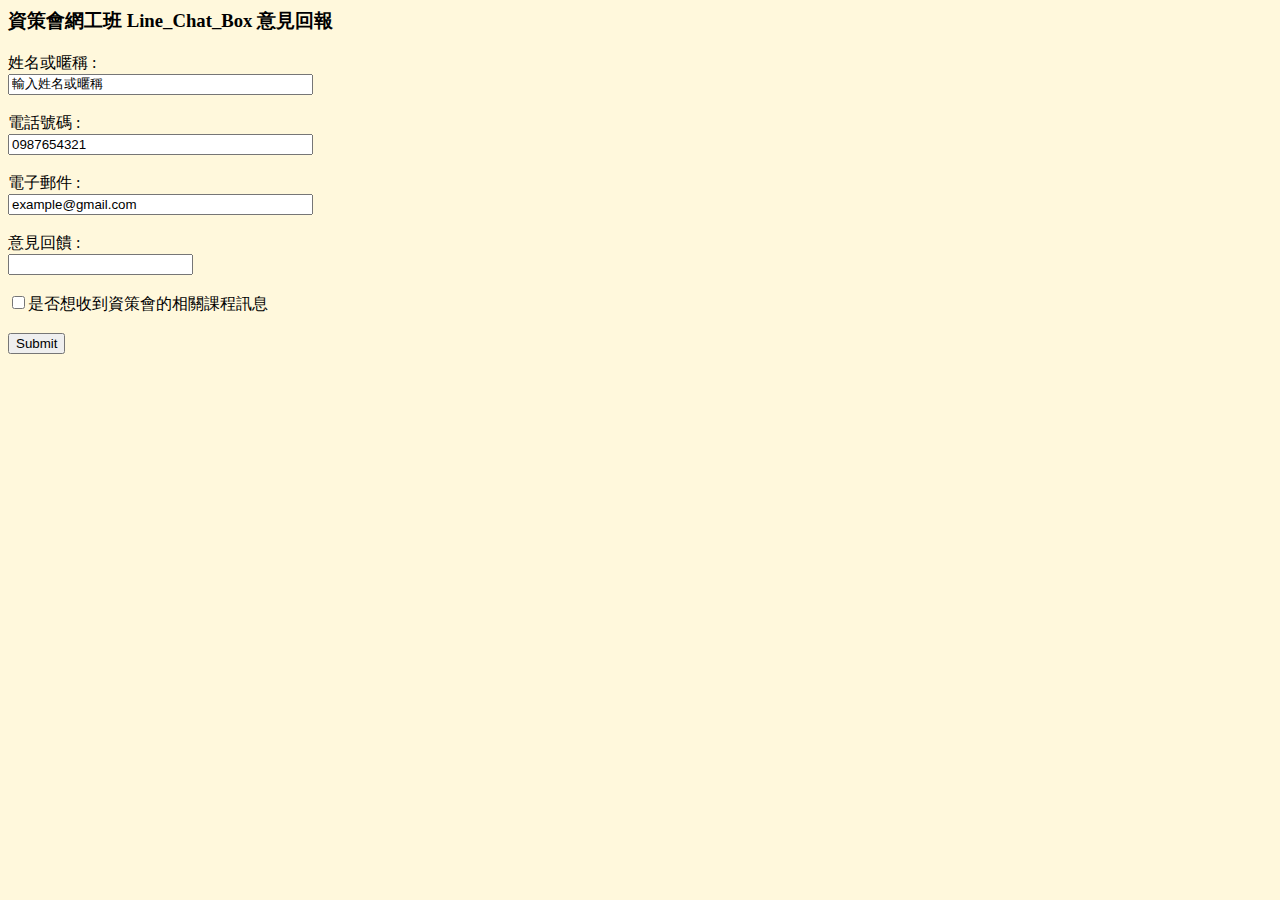
<file: line_bot/code/templates/sampletest.html>
<html>
    <head>
        <link rel=stylesheet type="text/css" href="./style.css">
        <meta name="viewport" content="width=device-width, initial-scale=1.0">
        <meta charset="utf-8">
        <title> 資策會網工班 Line Chat Box 意見回報</title>
        <script>
            function validateForm() {
                phoneRule= /[0-9()-]/;
                if (document.getElementById("name").value=="" || document.getElementById("name").value=="輸入姓名或暱稱") {
                     alert("Name must be filled");
                     document.getElementById("name").focus();
                     return false;
                }
                if (document.getElementById("phone").value=="" || document.getElementById("phone").value=="0987654321") {
                     alert("phone number must be filled");
                     document.getElementById("phone").focus();
                     return false;
                }
                if(document.getElementById("phone").value.search(phoneRule)==-1){
                    alert("Please enter correct phonenumber");
                    document.getElementById("phone").focus();
                    return false;
                }
            }
        </script>
    </head>
    <body>
    <h3> 資策會網工班 Line_Chat_Box 意見回報 </h3>
    <div>
        <form  role="form" action="" method="post" onsubmit="return validateForm()" >
            姓名或暱稱 : <br>
            <input id="name" type="text" name="name" value="輸入姓名或暱稱"  size="35"></input>
            <br><br>
            電話號碼 : <br>
            <input id="phone" type="text" name="phone" value="0987654321" size="35"></input>
            <br><br>
            電子郵件 : <br>
            <input id="email" type="text" name="email" value="example@gmail.com" size="35" ></input>
            <br><br>
            意見回饋 : <br>
            <input id="context" type="text" name="context" ></input>
            <br><br>
            <input type="checkbox" name="bot"  value="True">是否想收到資策會的相關課程訊息
            <br><br>
            <input type="submit" value="Submit">
        </form>
    </div>
    </body>
</html>
</file>
<file: line_bot/code/templates/style.css>
body {
    background-color:cornsilk;
    background-size:100% 100%;
}
</file>
